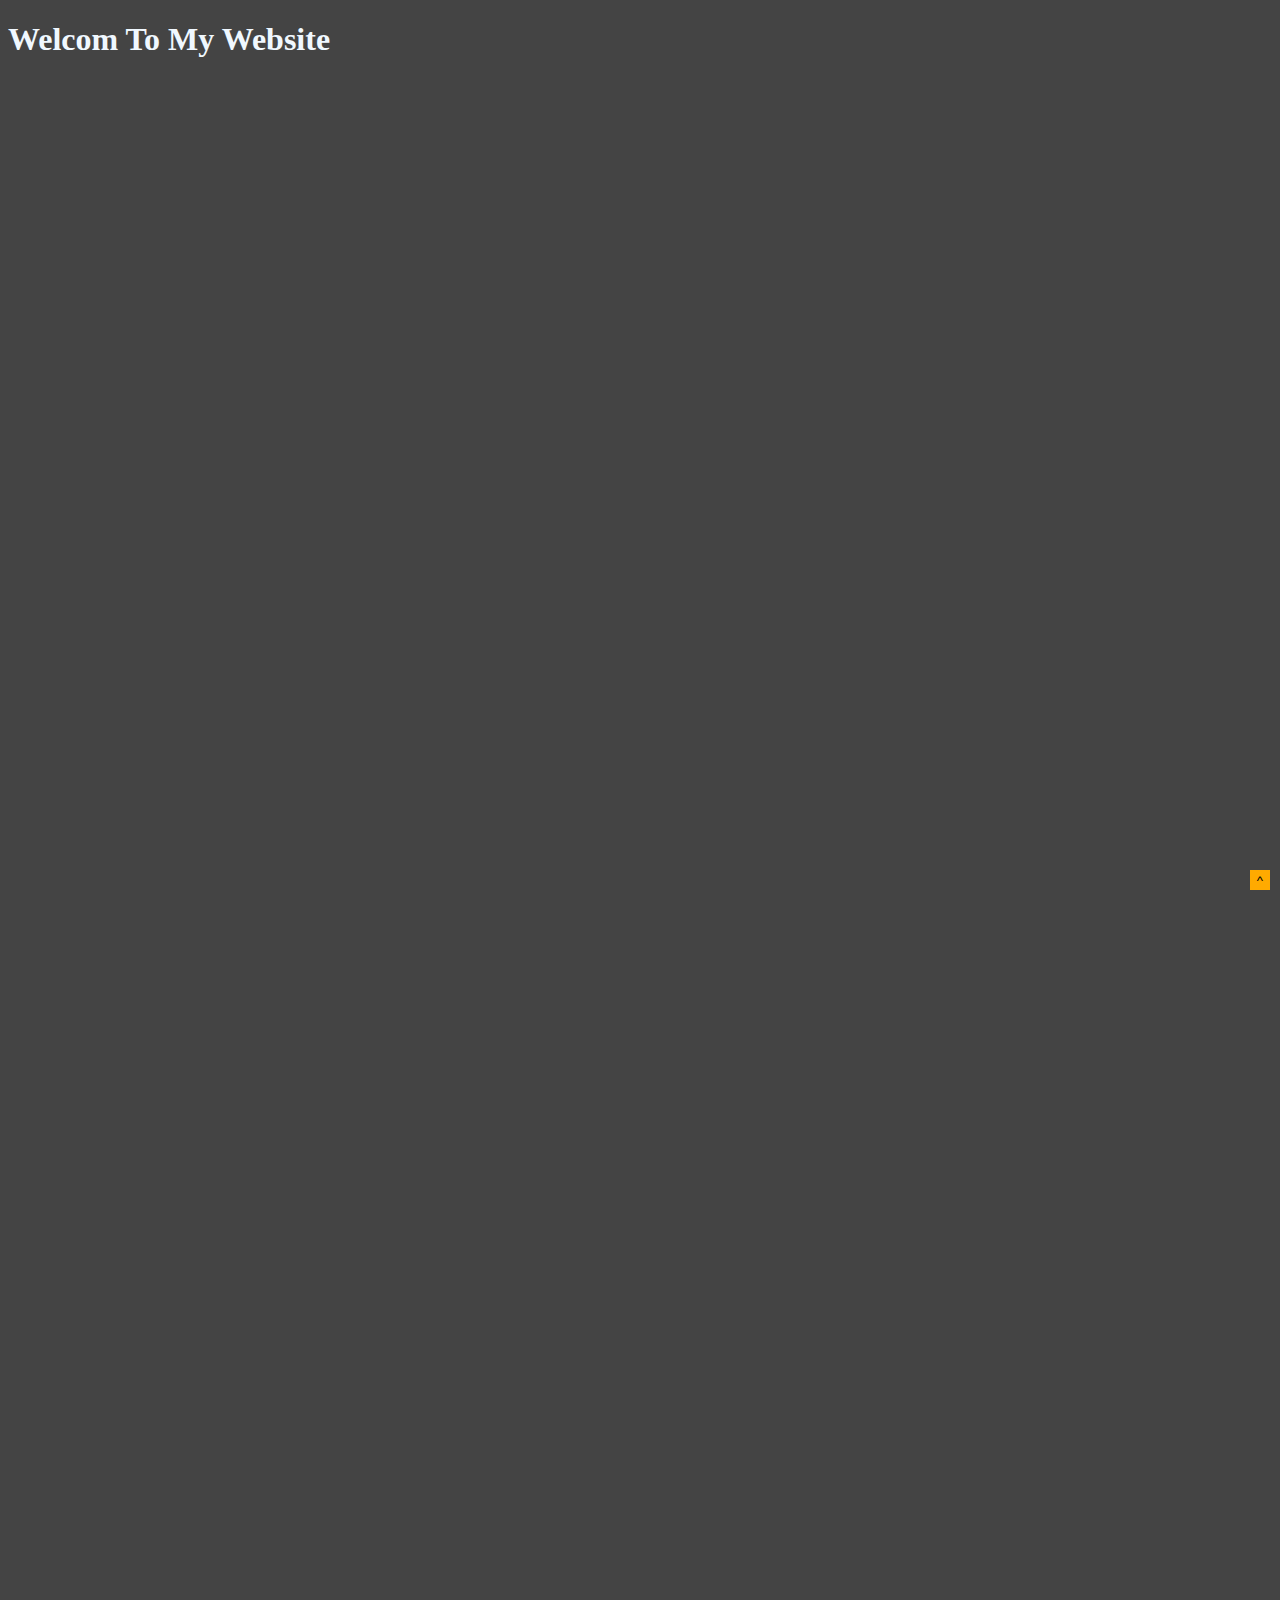
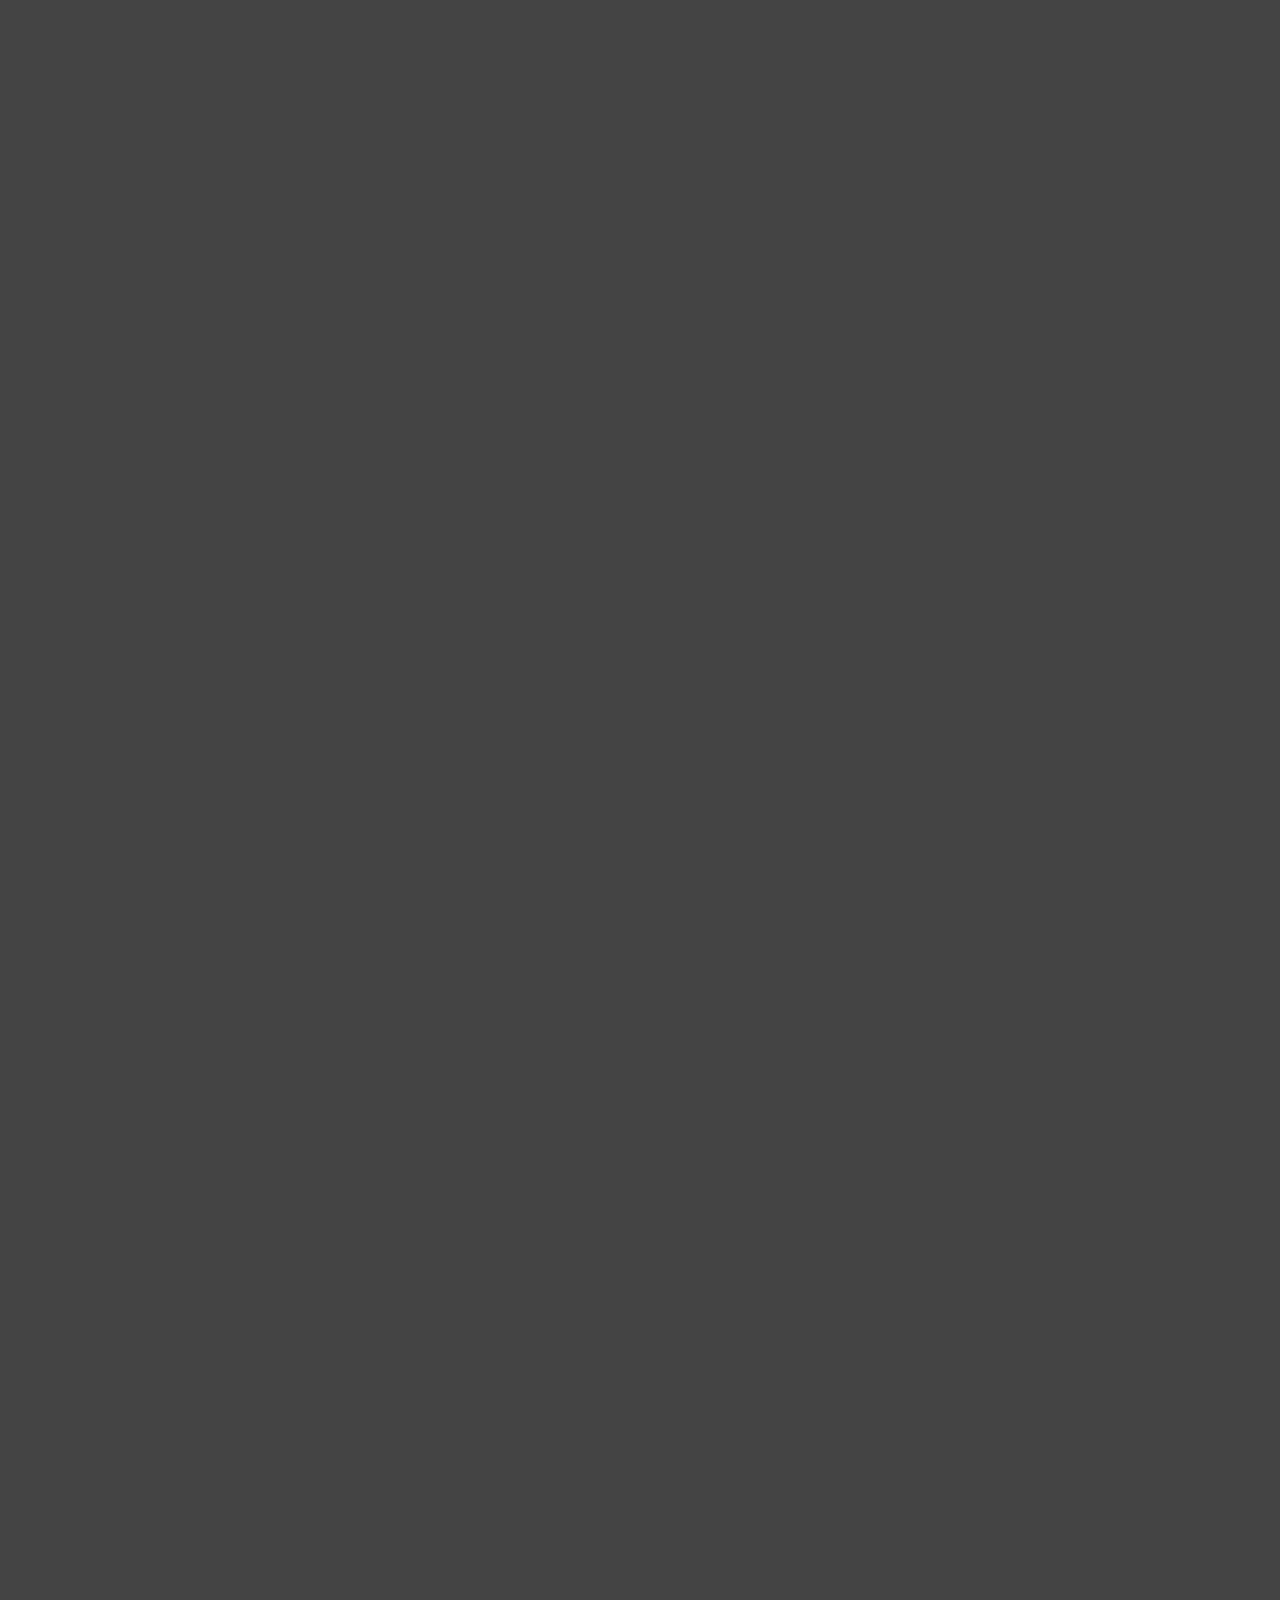
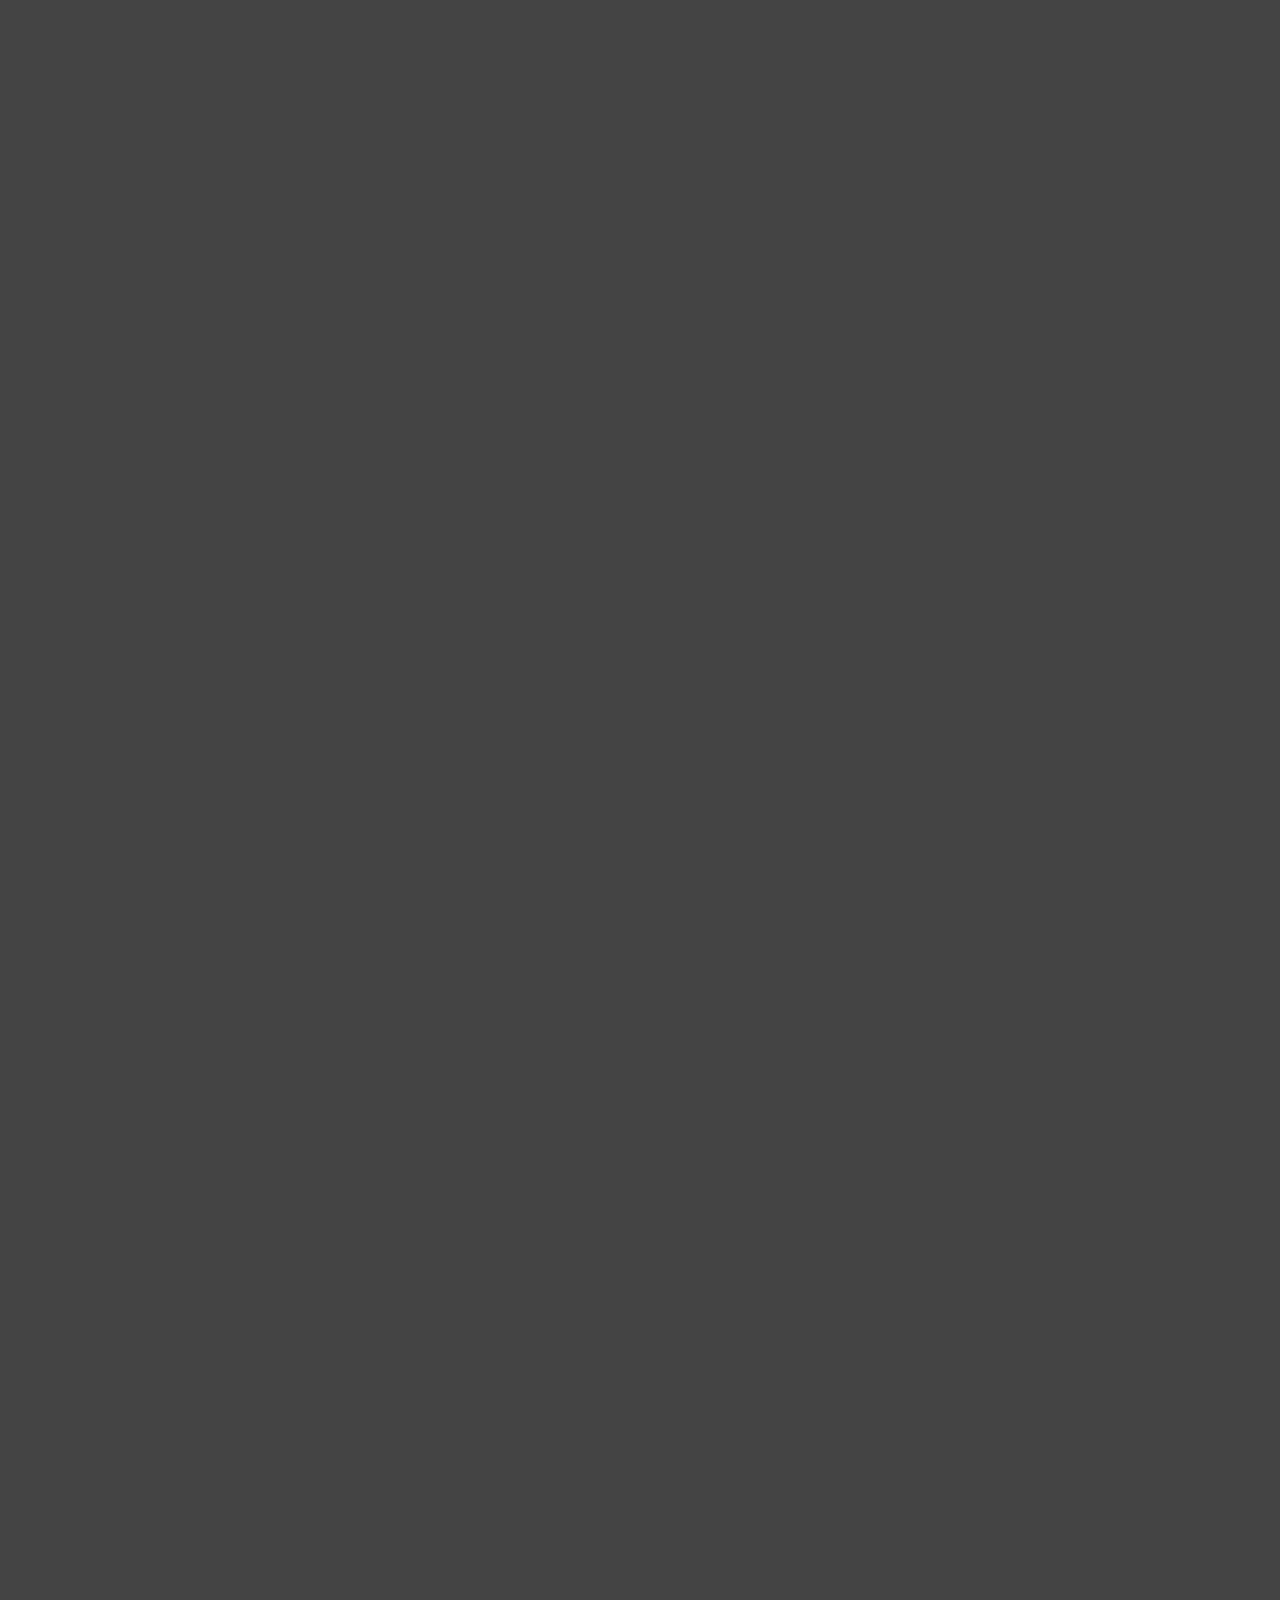
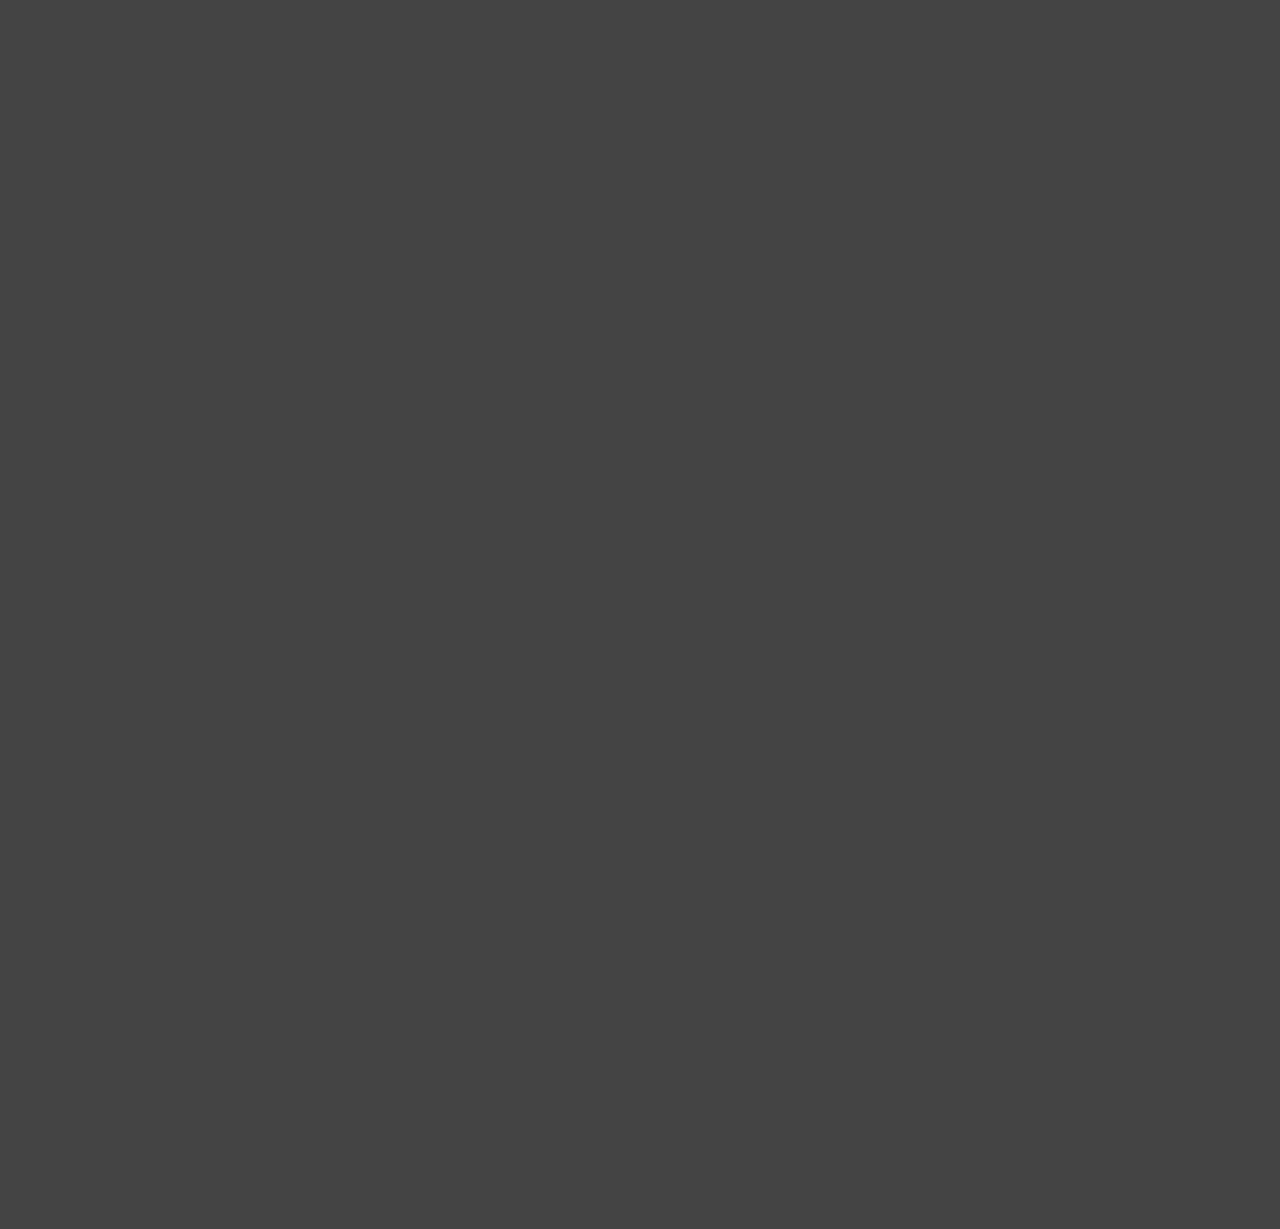
<file: index.html>
<!DOCTYPE html>
<html lang="en">
<head>
    <meta charset="UTF-8">
    <meta http-equiv="X-UA-Compatible" content="IE=edge">
    <meta name="viewport" content="width=device-width, initial-scale=1.0">
    <title>Document</title>
    <link rel="stylesheet" href="style.css">
   
</head>
<body>
    <h1>Welcom To My Website</h1>
    <button id="btn">^</button>
 
   
<script src="script.js"></script>
</body>

</html>
</file>
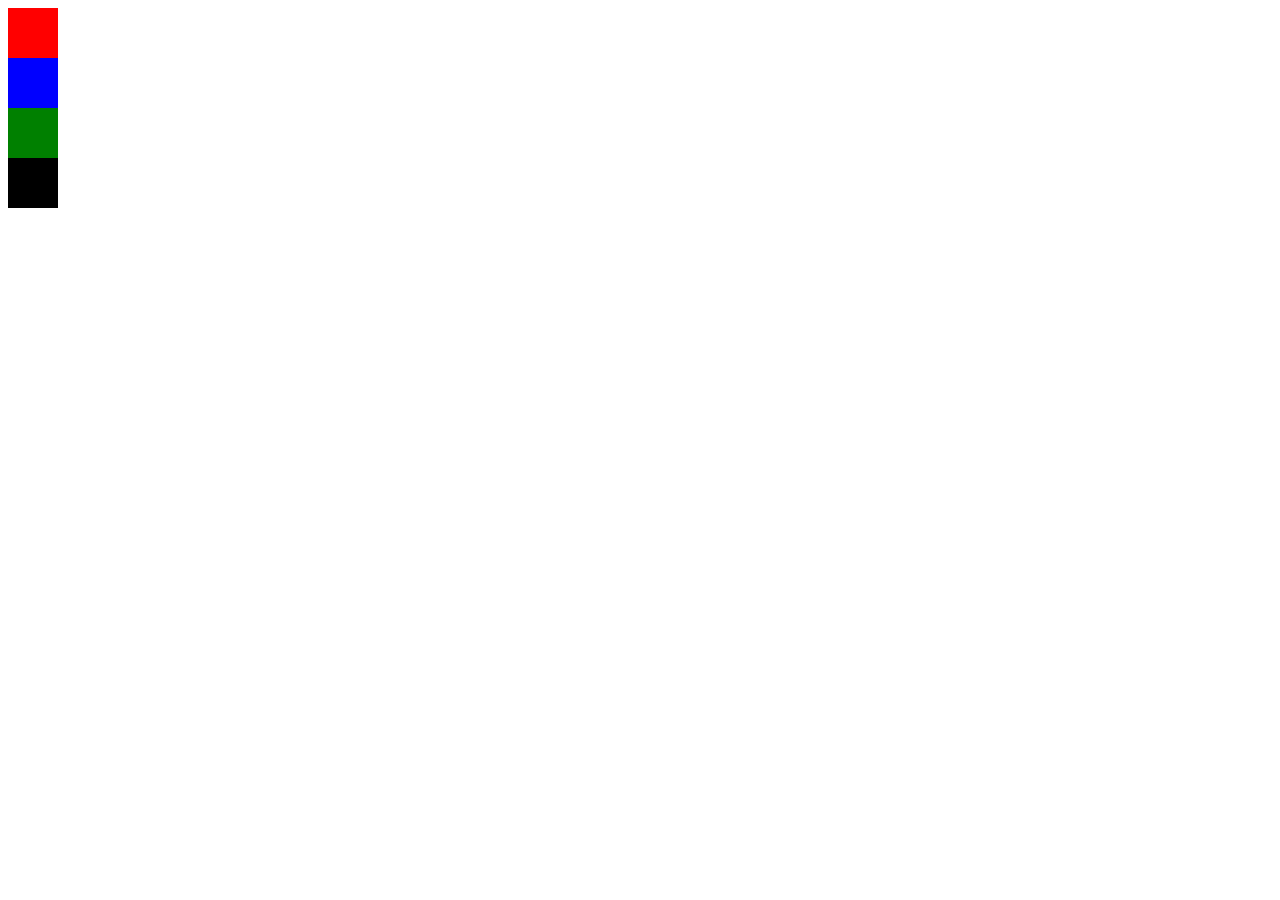
<file: changeWebsiteColor/index.html>
<!DOCTYPE html>
<html lang="en">
<head>
    <meta charset="UTF-8">
    <meta http-equiv="X-UA-Compatible" content="IE=edge">
    <meta name="viewport" content="width=device-width, initial-scale=1.0">
    <title>Document</title>
    <link rel="stylesheet" href="style.css">
   
</head>
<body>
    <div onclick="setColor(this.id)" id="red"></div>
    <div onclick="setColor(this.id)" id="blue"></div>
    <div onclick="setColor(this.id)" id="green"></div>
    <div onclick="setColor(this.id)" id="black"></div>
 
   
<script src="script.js"></script>
</body>

</html>
</file>
<file: style.css>
body{
    height: 6000px;
    width: 2000px;
    background: #444;
}
#btn{
    width: 20px;
    height: 20px;
    border: none;
    background: #fa0;
    cursor: pointer;
    position: fixed;
    bottom: 10px;
    right: 10px;
}
.hide{
    display: none;

}
h1{
    color: aliceblue;
    align-items: center;
}
</file>
<file: changeWebsiteColor/style.css>
div{
    width: 50px;
    height: 50px;

}

#red{
    background-color: red;
}
#blue{
    background-color:blue
}
#green{
    background-color: green
}
#black{
    background-color: black
}
</file>
